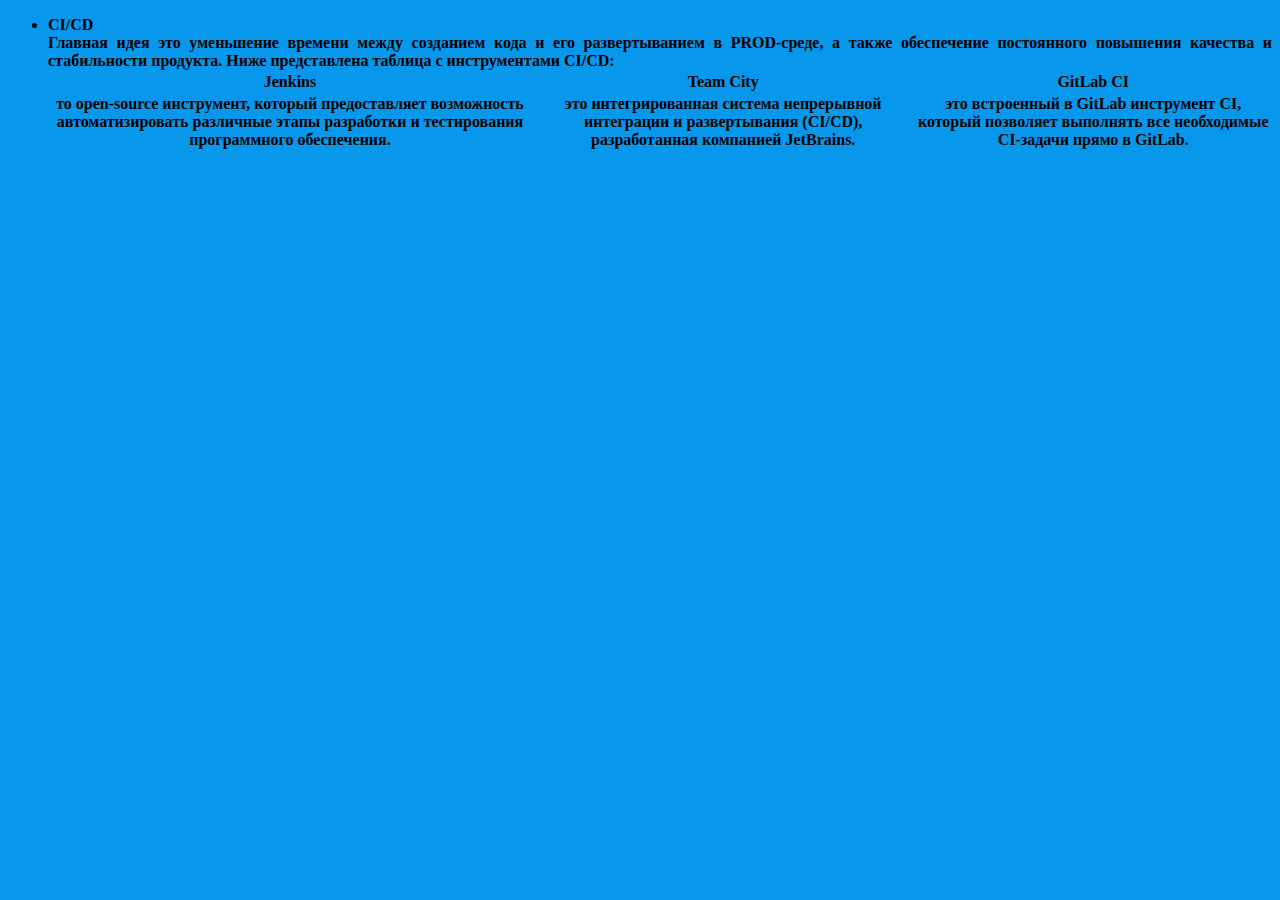
<file: CICD.html>
<!DOCTYPE html>
<html lang="en">
<head>
    <meta charset="UTF-8">
    <link href="https://cdn.jsdelivr.net/npm/bootstrap@5.1.3/dist/css/bootstrap.min.css" rel="stylesheet" integrity="sha384-1BmE4kWBq78iYhFldvKuhfTAU6auU8tT94WrHftjDbrCEXSU1oBoqyl2QvZ6jIW3" crossorigin="anonymous">
    <script src="https://cdn.jsdelivr.net/npm/bootstrap@5.1.3/dist/js/bootstrap.bundle.min.js" integrity="sha384-ka7Sk0Gln4gmtz2MlQnikT1wXgYsOg+OMhuP+IlRH9sENBO0LRn5q+8nbTov4+1p" crossorigin="anonymous"></script>
    <title>CI/CD</title>
</head>
    <body bgcolor="#0797eb"></body>
    <ul style="text-align:justify;">
        <li><strong>CI/CD</li>Главная идея это уменьшение времени между созданием кода и его развертыванием в PROD-среде, а также обеспечение постоянного повышения качества и стабильности продукта. Ниже представлена таблица с инструментами CI/CD:
        </center>
    </table>
    <div style="text-align: center;">
        <table class="table table-bordered border-info">    
            <tr>
            <td>Jenkins</td>
            <td>Team City</td>
            <td>GitLab CI</td>
            </tr>
            <td>то open-source инструмент, который предоставляет возможность автоматизировать различные этапы разработки и тестирования программного обеспечения.</td>
            <td>это интегрированная система непрерывной интеграции и развертывания (CI/CD), разработанная компанией JetBrains.</td>
            <td>это встроенный в GitLab инструмент CI, который позволяет выполнять все необходимые CI-задачи прямо в GitLab.</td>
            
        </tr>
        </tbody>
        </table>
      </div>
</body>
</html>
</file>
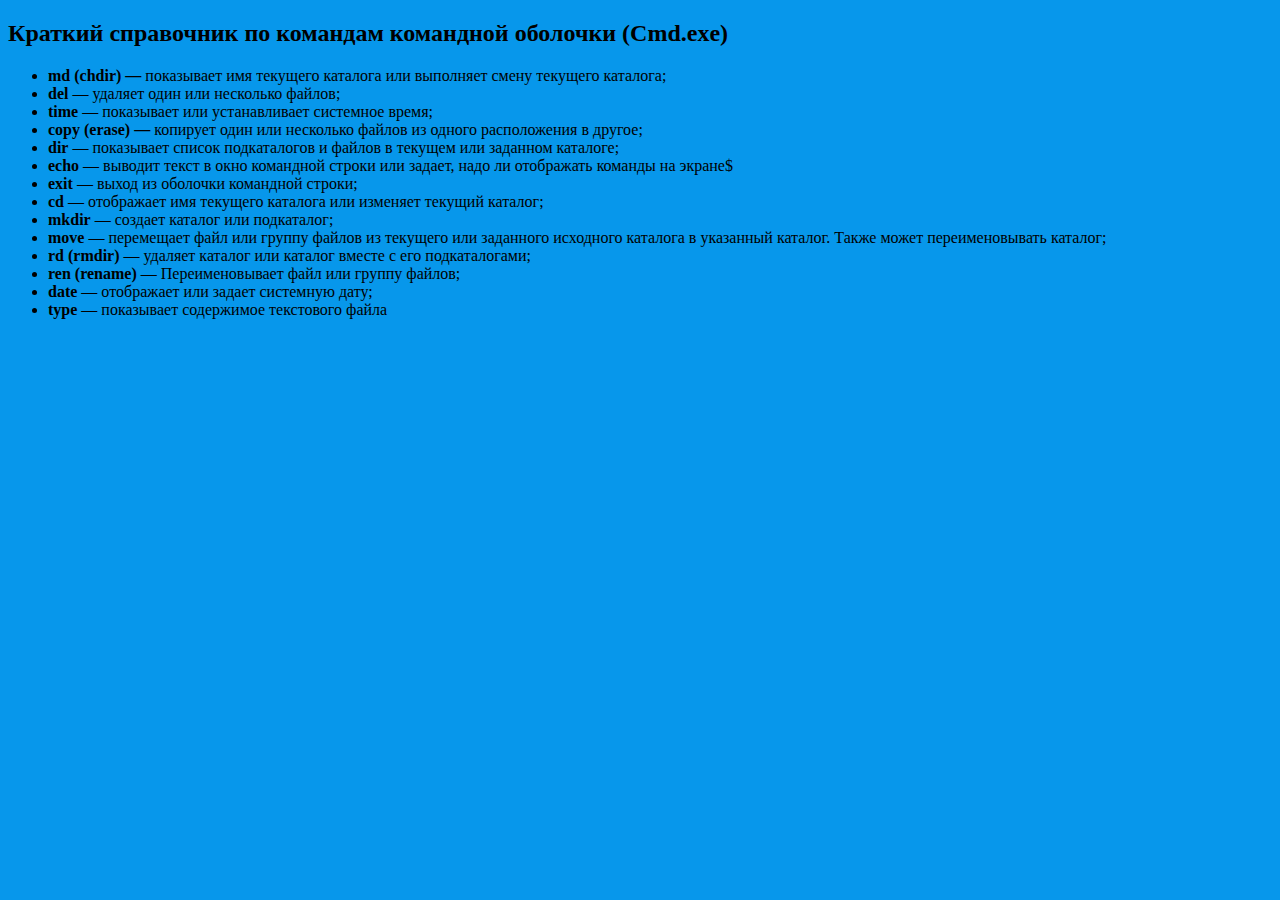
<file: cmd.html>
<!DOCTYPE html>
<html lang="en">
<head>
    <meta charset="UTF-8">
    <title>Командная строка Windows</title>
</head>
    <body bgcolor="#0797eb"></body>
    <h2 >Краткий справочник по командам командной оболочки (Cmd.exe)</h2>
    <ul style="text-align:justify;">
        <li><strong>md (chdir) —</strong> показывает имя текущего каталога или выполняет смену текущего каталога;</li>
        <li><strong>del</strong> — удаляет один или несколько файлов;</li>
        <li><strong>time</strong> — показывает или устанавливает системное время;</li>
        <li><strong>copy (erase) —</strong> копирует один или несколько файлов из одного расположения в другое;</li>
        <li><strong>dir</strong> — показывает список подкаталогов и файлов в текущем или заданном каталоге;</li>
        <li><strong>echo</strong> — выводит текст в окно командной строки или задает, надо ли отображать команды на экране$</li>
        <li><strong>exit</strong> — выход из оболочки командной строки;</li>
        <li><strong>cd</strong> — oтображает имя текущего каталога или изменяет текущий каталог;</li>
        <li><strong>mkdir</strong> — cоздает каталог или подкаталог;</li>
        <li><strong>move</strong> — перемещает файл или группу файлов из текущего или заданного исходного каталога в
            указанный каталог. Также может переименовывать каталог;</li>
        <li><strong>rd (rmdir)</strong> — удаляет каталог или каталог вместе с его подкаталогами;</li>
        <li><strong>ren (rename)</strong> — Переименовывает файл или группу файлов;</li>
        <li><strong>date</strong> — oтображает или задает системную дату;</li>
        <li><strong>type</strong> — показывает содержимое текстового файла </li>
    </ul>
</div>
</body>
</html>
</file>
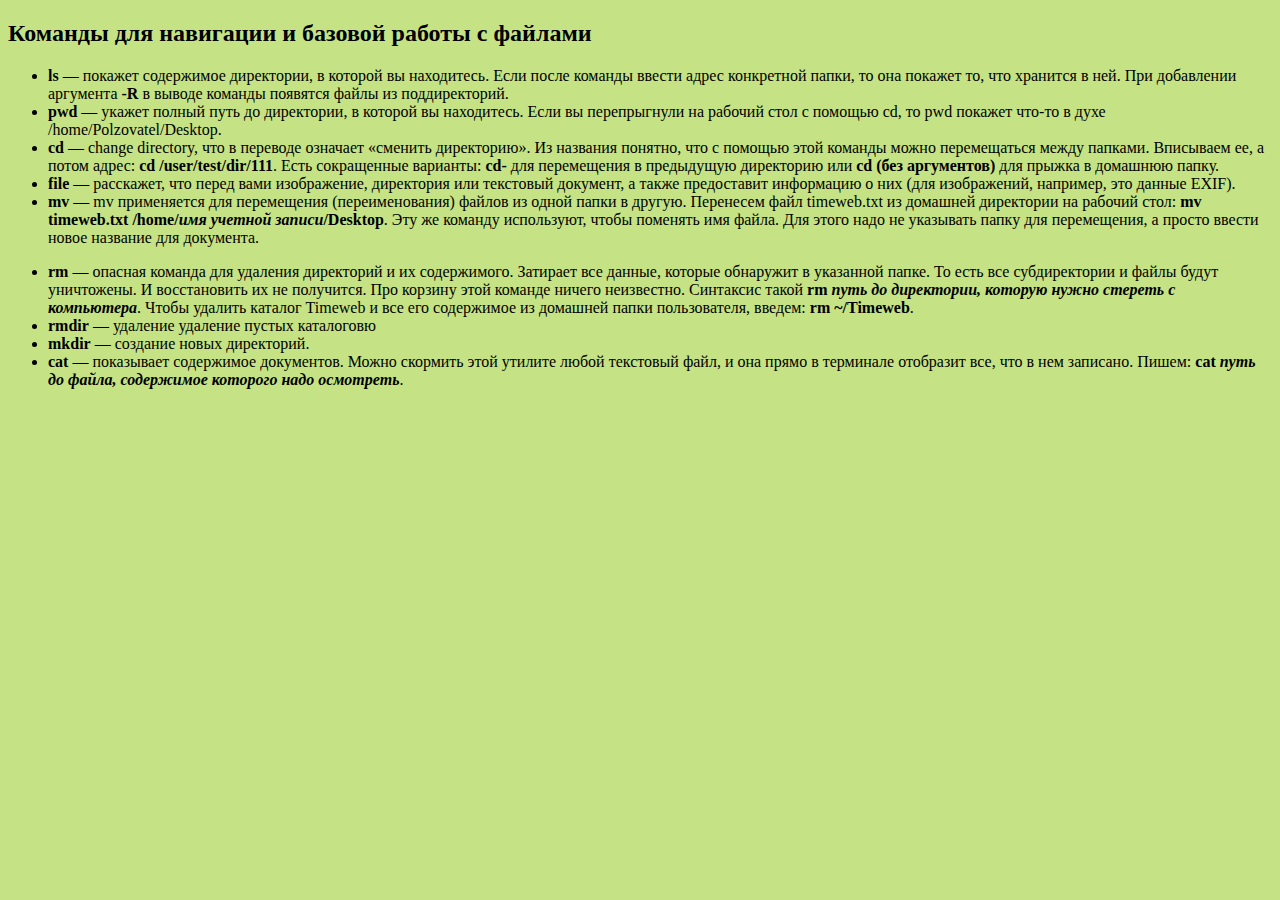
<file: Linuxter.html>
<!DOCTYPE html>
<html lang="en">
<head>
    <meta charset="UTF-8">
    <title>Linux терминал</title>
    <style>
        strong {
        font-weight: bold;
        }
        a {
        background-color: transparent
        }
    </style>
</head>
<body>
    <body bgcolor="#c5e384"></body>
<h2>Команды для навигации и базовой работы с файлами</h2>
<ul>
    <li><strong>ls</strong> — покажет содержимое директории, в которой вы находитесь. Если после команды ввести адрес
        конкретной папки, то она покажет то, что хранится в ней. При добавлении аргумента <strong>-R</strong> в выводе
        команды появятся файлы из поддиректорий.
    <li><strong>pwd</strong> — укажет полный путь до директории, в которой вы находитесь. Если вы перепрыгнули на
        рабочий стол с помощью cd, то pwd покажет что-то в духе /home/Polzovatel/Desktop.
    </li>
    <li><strong>cd</strong> — change directory, что в переводе означает «сменить директорию». Из названия понятно, что с
        помощью этой команды можно перемещаться между папками. Вписываем ее, а потом адрес: <strong>cd
            /user/test/dir/111</strong>. Есть сокращенные варианты: <strong>cd-</strong> для перемещения в предыдущую
        директорию или <strong>cd (без аргументов)</strong> для прыжка в домашнюю папку.
    </li>
    <li><strong>file</strong> — расскажет, что перед вами изображение, директория или текстовый документ, а также
        предоставит информацию о них (для изображений, например, это данные EXIF).
    </li>
    <li><strong>mv</strong> — mv применяется для перемещения (переименования) файлов из одной папки в другую. Перенесем файл timeweb.txt
        из домашней директории на рабочий стол: <strong>mv timeweb.txt /home/<em>имя учетной
            записи</em>/Desktop</strong>. Эту же команду используют, чтобы поменять имя файла. Для этого надо не
        указывать папку для перемещения, а просто ввести новое название для документа.
    </li>
</ul>

<ul>
    <li><strong>rm</strong> — опасная команда для удаления директорий и их содержимого. Затирает все данные, которые
        обнаружит в указанной папке. То есть все субдиректории и файлы будут уничтожены. И восстановить их не получится.
        Про корзину этой команде ничего неизвестно. Синтаксис такой <strong>rm <em>путь до директории, которую нужно
            стереть с компьютера</em></strong>. Чтобы удалить каталог Timeweb и все его содержимое из домашней
        папки пользователя, введем: <strong>rm ~/Timeweb</strong>.
    </li>
    <li><strong>rmdir</strong> — удаление удаление пустых каталоговю
    </li>
    <li><strong>mkdir</strong> — создание новых директорий.
    </li>
    <li><strong>cat</strong> — показывает содержимое документов. Можно скормить этой утилите любой текстовый файл, и она
        прямо в терминале отобразит все, что в нем записано. Пишем: <strong>cat <em>путь до файла, содержимое которого
            надо осмотреть</em></strong>.
    </li>
</ul>
</body>
</html>
</file>
